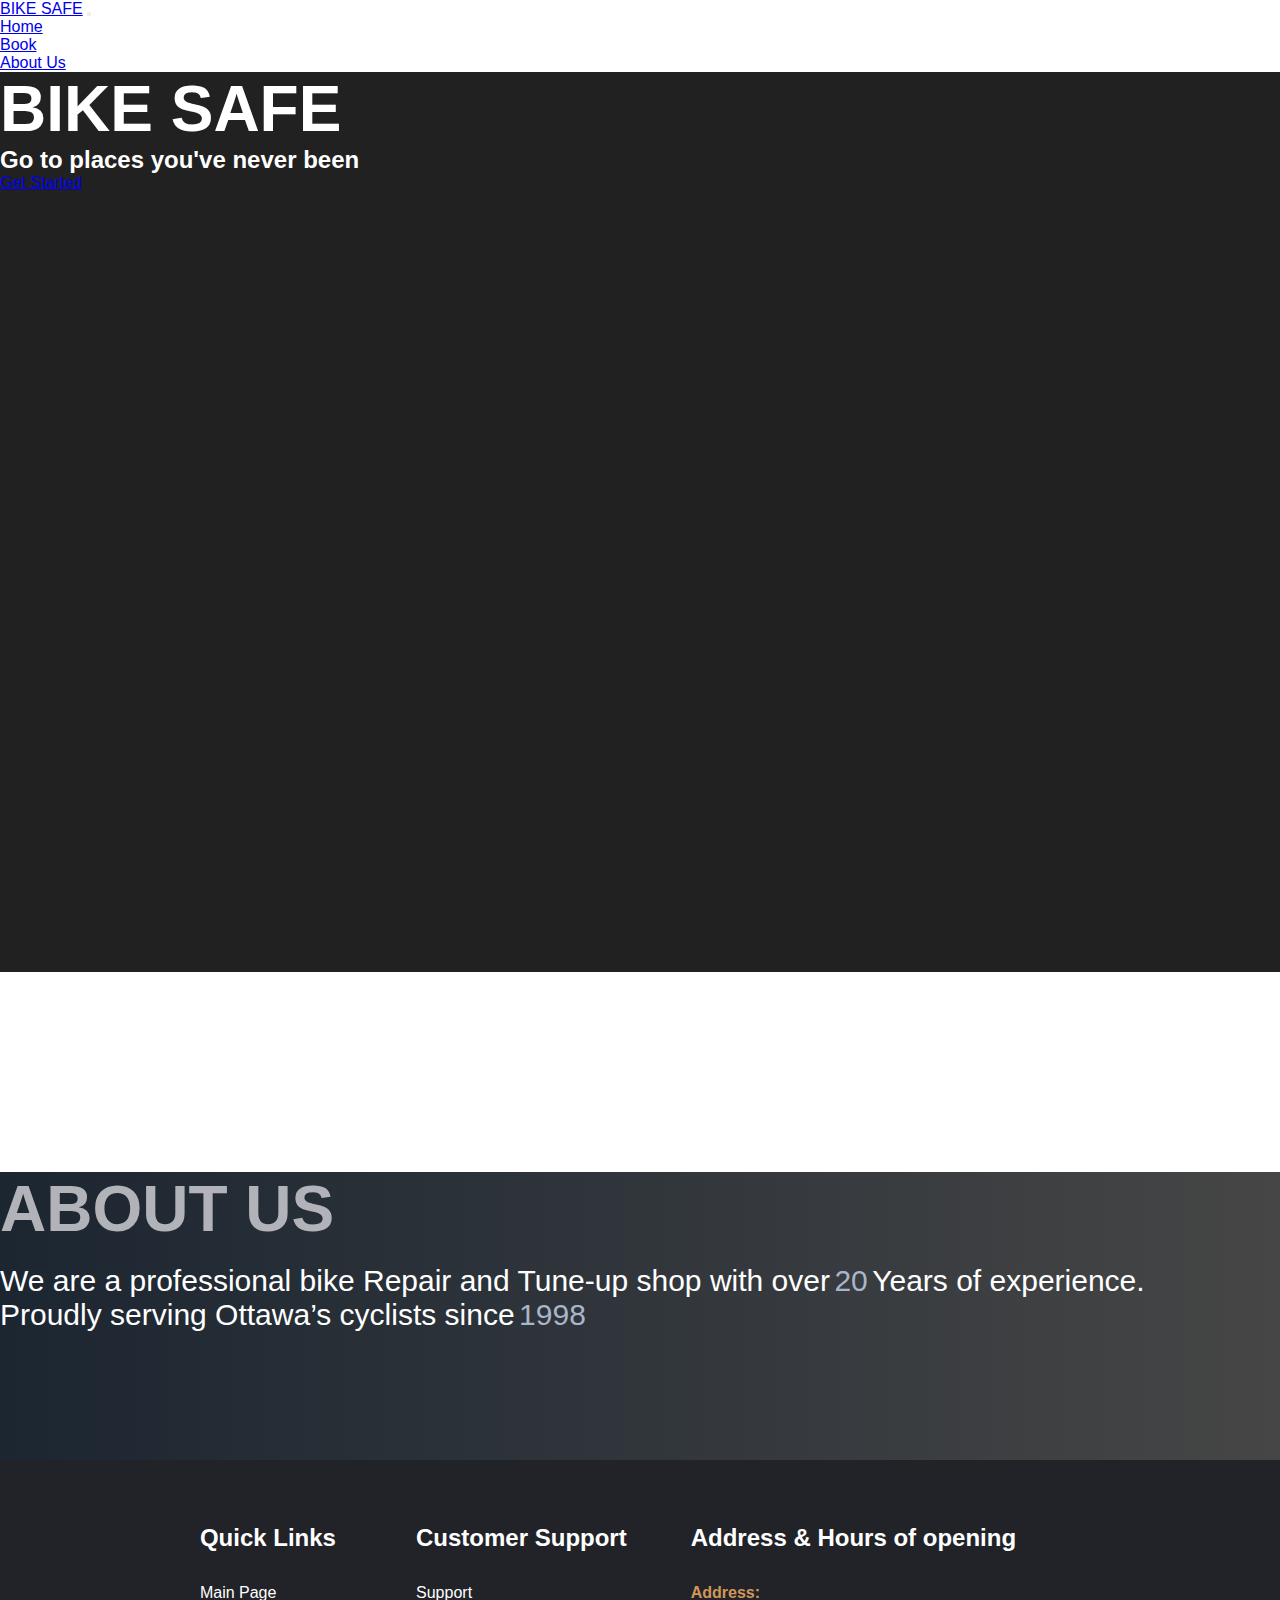
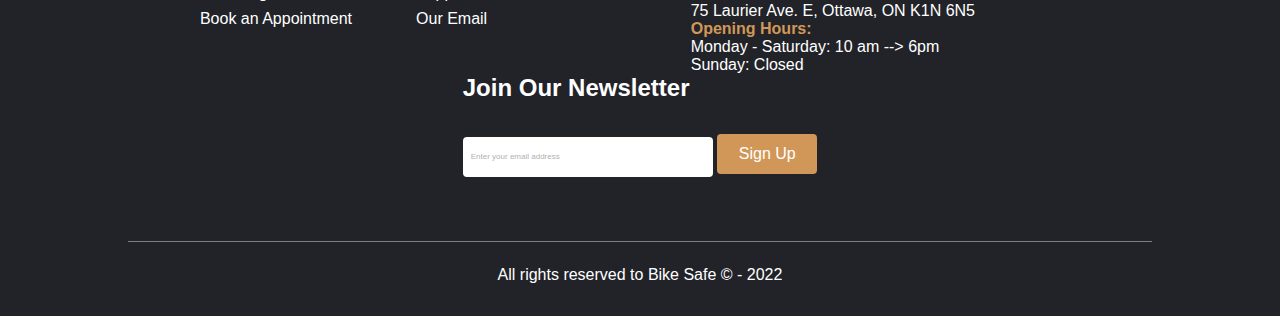
<file: index.html>
<!DOCTYPE html>
<html lang="en">
<head>
    <meta charset="UTF-8">
    <meta name="viewport" content="width=device-width, initial-scale=1.0">
    <title>Home Page</title>
    <link rel = "stylesheet" href = "websiteCSS.css">
    <link href="https://cdn.jsdelivr.net/npm/bootstrap@5.2.0-beta1/dist/css/bootstrap.min.css" rel="stylesheet" integrity="sha384-0evHe/X+R7YkIZDRvuzKMRqM+OrBnVFBL6DOitfPri4tjfHxaWutUpFmBp4vmVor" crossorigin="anonymous">
    <script src="https://cdn.jsdelivr.net/npm/bootstrap@5.2.0-beta1/dist/js/bootstrap.bundle.min.js" integrity="sha384-pprn3073KE6tl6bjs2QrFaJGz5/SUsLqktiwsUTF55Jfv3qYSDhgCecCxMW52nD2" crossorigin="anonymous"></script> 
    <link rel="preconnect" href="https://fonts.googleapis.com"> 
    <link rel="preconnect" href="https://fonts.gstatic.com" crossorigin> 
    <link href="https://fonts.googleapis.com/css2?family=Open+Sans&display=swap" rel="stylesheet">
</head>
<body>
    <div class="section1">

        <!-- Nav tabs -->
        <nav class="navbar navbar-expand-lg navbar-dark bg-dark">
            <div class="container-fluid">
                <a class="navbar-brand" href="index.html">BIKE SAFE</a>
                <button class="navbar-toggler" type="button" data-bs-toggle="collapse" data-bs-target="#navbarNavDropdown" aria-controls="navbarNavDropdown" aria-expanded="false" aria-label="Toggle navigation">
                    <span class="navbar-toggler-icon"></span>
                </button>
                <div class="collapse navbar-collapse" id="navbarNavDropdown">
                    <ul class="navbar-nav">
                        <li class="nav-item">
                            <a class="nav-link active" aria-current="page" href="index.html">Home</a>
                        </li>
                        <li class="nav-item">
                            <a class="nav-link" href="booking.html">Book</a>
                        </li>
                        <li class="nav-item">
                            <a class="nav-link" href="#aboutt">About Us</a>
                        </li>

                    </ul>
                </div>
            </div>
        </nav>

        <!-- Lead page -->
        <div class="mother">
            <div class="lead-page position-relative text-center align-items-center">
                <div class="wrapper position-absolute top-50 start-50 translate-middle">
                    <h1 class="py-1" style="font-size: 4rem">BIKE SAFE</h1>
                    <h2 class="py-5">Go to places you've never been</h2>
                    <a href="booking.html" class="btn btn-primary" >Get Started</a>
                </div>
            </div>

            <!-- about page -->
            <div id="aboutt" class="about row m-0">
                <div class="left col-7 white text-center align-items-center">
                    <h1 class="h1-main" style="margin-top:200px; font-size: 4rem;">ABOUT US</h1>
                    <br>
                    <p class="bigtext factcolor inline">We are a professional bike Repair and Tune-up shop with over</p>
                    <p class="bigtext numfactcolor inline">20</p>
                    <p class="bigtext factcolor inline"> Years of experience.</p>
                    <br>
                    <p class="bigtext factcolor inline">Proudly serving Ottawa’s cyclists since</p>
                    <p class="bigtext numfactcolor inline">1998</p>
                </div>
                <div class="RetroBike right col-5 blue">

                </div>


            </div>
            <!-- footer -->
            <div class="footer-container">
                <div class="footer">
                    <div class="footer-heading footer-1">
                        <h2>Quick Links</h2>
                        <a href="index.html">Main Page</a>
                        <a href="booking.html">Book an Appointment</a>
                    </div>
                    <div class="footer-heading footer-2">
                        <h2>Customer Support</h2>
                        <a href="#">Support</a>
                        <a class = "email" onclick="myFunction()">Our Email</a>
                    </div>
                    <div class="footer-heading footer-3">
                        <h2>Address & Hours of opening</h2>
                        <p style="color:rgba(209, 151, 88, 1)"><b>Address:</b></p> <p> 
                            75 Laurier Ave. E, Ottawa, ON K1N 6N5</p>
                            <p style="color:rgba(209, 151, 88, 1)"><b>Opening Hours:</b></p> <p>
                                Monday - Saturday: 10 am --> 6pm <br>
                                Sunday:
                                Closed
                            </p>
                    </div>
                    <div class="footer-email-form">
                        <h2>Join Our Newsletter</h2>
                        <input type="email" placeholder="Enter your email address" id="footer-email">
                        <input onclick="document.location.reload(true)" type="submit" value="Sign Up" id="footer-email-btn">
                    </div>
                </div>
                <div class="copyright">
                    <p>
                        All rights reserved to Bike Safe © - 2022
                    </p>
                </div>
            </div>
        </div>
    </div>
    
    <script src="script.js"></script>
</body>
</html>
</file>
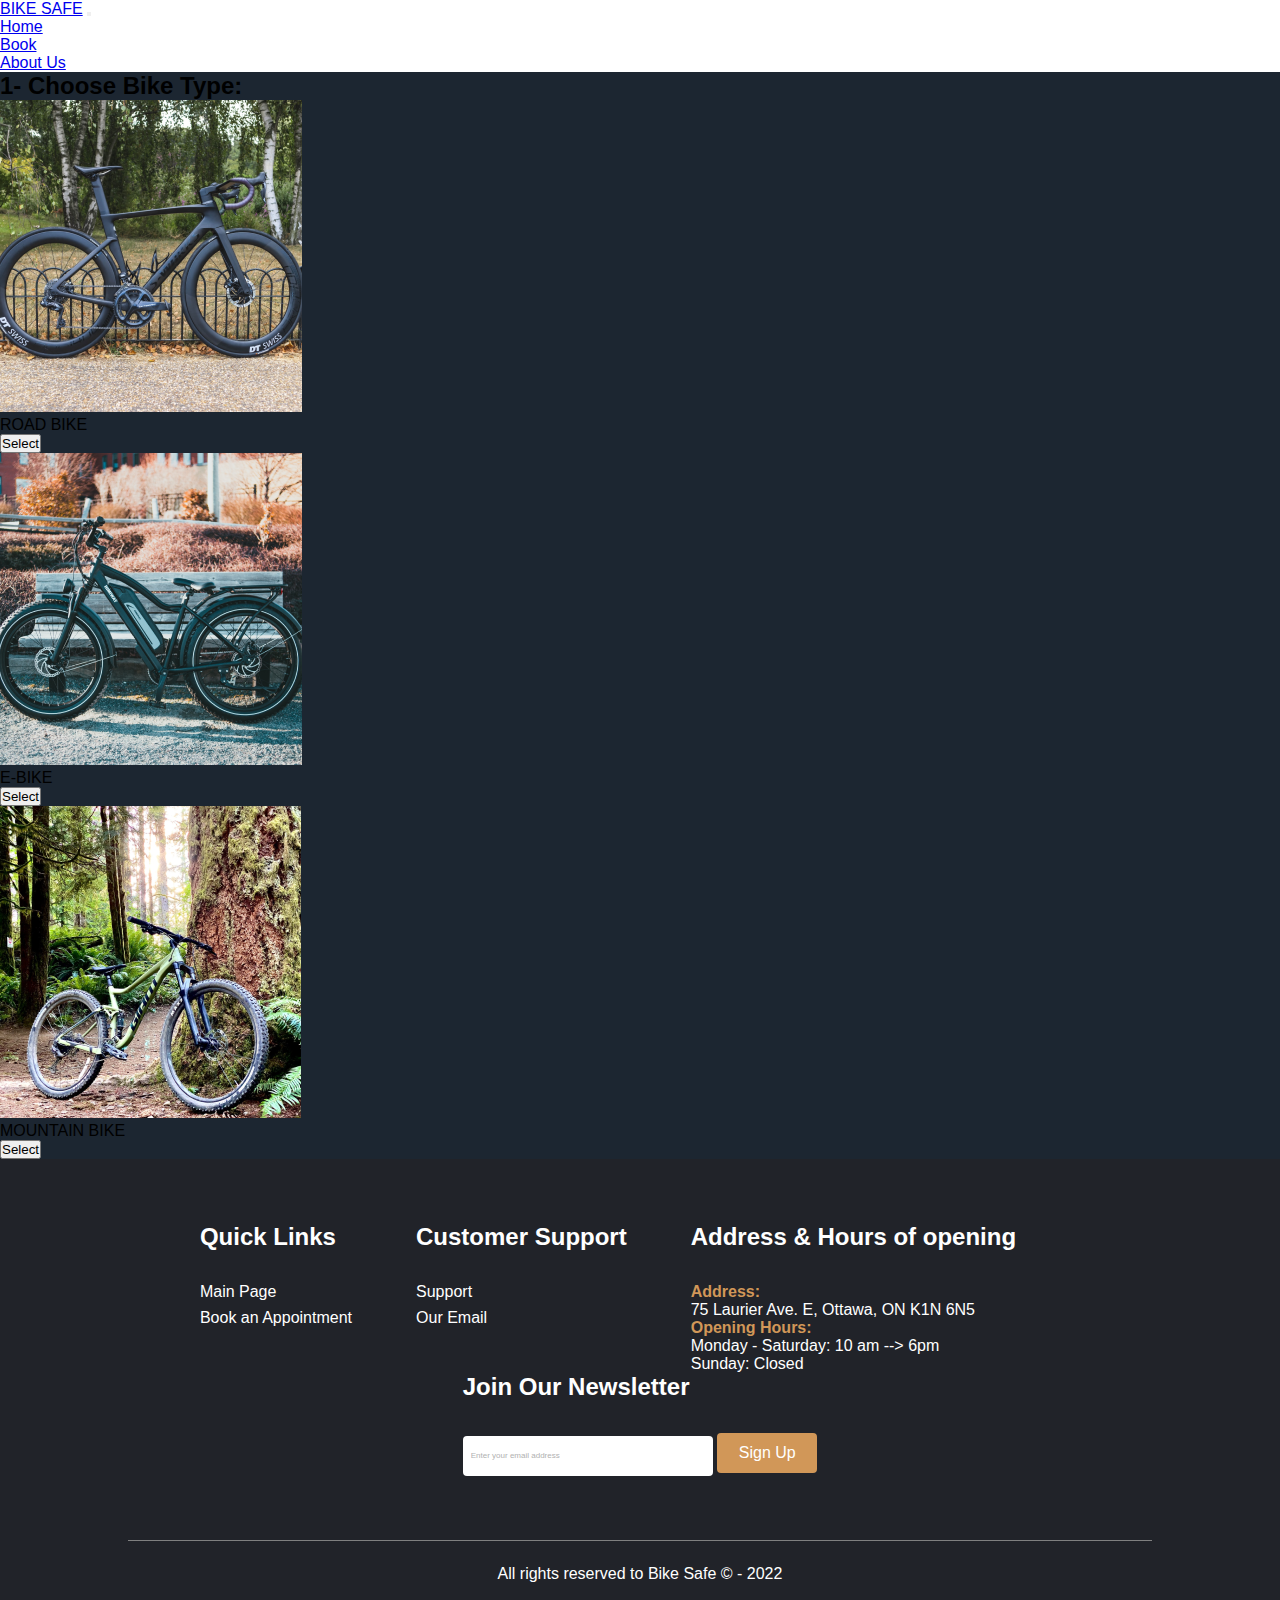
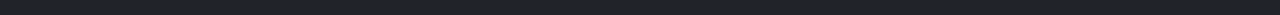
<file: booking.html>
<!DOCTYPE html>
<html lang="en">
<head>
    <meta charset="UTF-8">
    <meta name="viewport" content="width=device-width, initial-scale=1.0">
    <title>Home Page</title>
    <link rel = "stylesheet" href = "websiteCSS.css">
    <link href="https://cdn.jsdelivr.net/npm/bootstrap@5.2.0-beta1/dist/css/bootstrap.min.css" rel="stylesheet" integrity="sha384-0evHe/X+R7YkIZDRvuzKMRqM+OrBnVFBL6DOitfPri4tjfHxaWutUpFmBp4vmVor" crossorigin="anonymous">
    <script src="https://cdn.jsdelivr.net/npm/bootstrap@5.2.0-beta1/dist/js/bootstrap.bundle.min.js" integrity="sha384-pprn3073KE6tl6bjs2QrFaJGz5/SUsLqktiwsUTF55Jfv3qYSDhgCecCxMW52nD2" crossorigin="anonymous"></script> 
    <script src="https://ajax.googleapis.com/ajax/libs/jquery/3.6.0/jquery.min.js"></script>
</head>
<body>
    
    <div class="section1">

        <!-- Nav tabs -->
        <nav class="navbar navbar-expand-lg navbar-dark bg-dark">
            <div class="container-fluid">
                <a class="navbar-brand" href="index.html">BIKE SAFE</a>
                <button class="navbar-toggler" type="button" data-bs-toggle="collapse" data-bs-target="#navbarNavDropdown" aria-controls="navbarNavDropdown" aria-expanded="false" aria-label="Toggle navigation">
                    <span class="navbar-toggler-icon"></span>
                </button>
                <div class="collapse navbar-collapse" id="navbarNavDropdown">
                    <ul class="navbar-nav">
                        <li class="nav-item">
                            <a class="nav-link active" aria-current="page" href="index.html">Home</a>
                        </li>
                        <li class="nav-item">
                            <a class="nav-link" href="booking.html">Book</a>
                        </li>
                        <li class="nav-item">
                            <a class="nav-link" href="index.html#aboutt">About Us</a>
                        </li>
                    </ul>
                </div>
            </div>
        </nav>

        <!-- Lead page -->
        <div class="lead-page2 text-white">
            <div class="hh">
                <h2 class="pt-2 text-white">1- Choose Bike Type:</h2>
                <div class="row">
                    <div class="img1 col-xs-12 col-lg-4 " >
                        <img class="m-auto" src="./images/Rectangle 5.png" alt="">
                        <p>ROAD BIKE</p>
                        <button id="roadBike">Select</button>
                    </div>
                    <div class="img1 col-xs-12 col-lg-4 m-auto">
                        <img src="./images/Rectangle 6.png" alt="">
                        <P>E-BIKE</P>
                        <button id="ebikebtn">Select</button>
                    </div>
                    <div class="img1 col-xs-12 col-lg-4 m-auto">
                        <img src="./images/Rectangle 7.png" alt="">
                        <P>MOUNTAIN BIKE</P>
                        <button id="mtb">Select</button>
                    </div>
                </div>
            </div>
            

            <!-- Toggle Services page -->
            <div id="Tune-up-Road" class="m-0 pb-5">
                <h2 class="text-white">2- Tune up Services: <b>Road Bike</b> </h2>
                <p class="text-white">Our Plans are carefully crafted to satisfy the majority of cyclists, be it if you are an expert doing over hunderds of KM's a week or just a regular cyclist, we at Bike Safe have got you covered!</p>
                <section class="subscription_method">
                    <div class="column">
                      <div class="price_h">
                        <div class="price">
                          <div class="dollar">$</div>
                          39.99
                        </div>
                        <div class="name">Classic</div>
                      </div>
                      <div class="divider"></div>
                      <div class="feature">
                        <img src="./images/iconmonstr-check-mark-13.svg">
                        Adjust shifting and brakes
                      </div>
                      <div class="feature no">
                        <img src="./images/x-square.svg">
                        Lubricate Chain
                      </div>
                      <div class="feature no">
                        <img src="./images/x-square.svg">
                        Frame and wheel cleaning
                      </div>
    
                      <button class="cta" onclick="regular()">Select</button>
                    </div>
                    <div class="column nice">
                      <div class="Recommended">Recommended</div>
                      <div class="price_h">
                        <div class="price">
                          <div class="dollar">$</div>
                            54.99
                        </div>
                        <div class="name">Complete</div>
                      </div>
                      <div class="divider"></div>
                      <div class="feature">
                        <img src="./images/iconmonstr-check-mark-13.svg">
                        Adjust shifting and brakes
                      </div>
                      <div class="feature">
                        <img src="./images/iconmonstr-check-mark-13.svg">
                        Lubricate Chain
                      </div>
                      <div class="feature no">
                        <img src="./images/x-square.svg">
                        Frame and wheel cleaning
                      </div>
                      <button class="cta" onclick = "premium()">Select</button>
                    </div>
                    <div class="column Luxe">
                      
                      <div class="price_h">
                        <div class="price">
                          <div class="dollar">$</div>
                          62.99
                        </div>
                        <div class="name">Bike Safe Special</div>
                      </div>
                      <div class="divider"></div>
                      <div class="feature">
                        <img src="./images/iconmonstr-check-mark-13.svg">
                        Adjust shifting and brakes
                      </div>
                      <div class="feature">
                        <img src="./images/iconmonstr-check-mark-13.svg">
                        Lubricate Chain
                      </div>
                      <div class="feature ">
                        <img src="./images/iconmonstr-check-mark-13.svg">
                        Frame and wheel cleaning
                      </div>
                      <button class="cta" onclick="luxe()">Select</button>
                    </div>
                </section>
            </div>
            <div id="Tune-up-ebike">
                <h2>2- Tune up Services: <b>E-Bike</b> </h2>
                <p>Our Plans are carefully crafted to satisfy the majority of cyclists, be it if you are an expert doing over hunderds of KM's a week or just a regular cyclist, we at Bike Safe have got you covered!</p>
                <section class="subscription_method">
                    <div class="column">
                      <div class="price_h">
                        <div class="price">
                          <div class="dollar">$</div>
                          39.99
                        </div>
                        <div class="name">Classic</div>
                      </div>
                      <div class="divider"></div>
                      <div class="feature">
                        <img src="./images/iconmonstr-check-mark-13.svg">
                        Adjust shifting and brakes
                      </div>
                      <div class="feature no">
                        <img src="./images/x-square.svg">
                        Speed Shifter Check
                      </div>
                      <div class="feature no">
                        <img src="./images/x-square.svg">
                        Battery Testing
                      </div>
    
                      <button class="cta" onclick="regular()">Select</button>
                    </div>
                    <div class="column nice">
                      <div class="Recommended">Recommended</div>
                      <div class="price_h">
                        <div class="price">
                          <div class="dollar">$</div>
                            54.99
                        </div>
                        <div class="name">Complete</div>
                      </div>
                      <div class="divider"></div>
                      <div class="feature">
                        <img src="./images/iconmonstr-check-mark-13.svg">
                        Adjust shifting and brakes
                      </div>
                      <div class="feature">
                        <img src="./images/iconmonstr-check-mark-13.svg">
                        Speed Shifter Check
                      </div>
                      <div class="feature no">
                        <img src="./images/x-square.svg">
                        Battery Testing
                      </div>
                      <button class="cta" onclick = "premium()">Select</button>
                    </div>
                    <div class="column Luxe">
                      
                      <div class="price_h">
                        <div class="price">
                          <div class="dollar">$</div>
                          62.99
                        </div>
                        <div class="name">Bike Safe Special</div>
                      </div>
                      <div class="divider"></div>
                      <div class="feature">
                        <img src="./images/iconmonstr-check-mark-13.svg">
                        Adjust shifting and brakes
                      </div>
                      <div class="feature">
                        <img src="./images/iconmonstr-check-mark-13.svg">
                        Speed Shifter Check
                      </div>
                      <div class="feature ">
                        <img src="./images/iconmonstr-check-mark-13.svg">
                        Battery Testing
                      </div>
                      <button class="cta" onclick="luxe()">Select</button>
                      </div>
                  </section>
            </div>
                <div id="Tune-up-mtb">
                    <h2>2- Tune up Services: <b>Mountain Bike</b> </h2>
                    <p>Our Plans are carefully crafted to satisfy the majority of cyclists, be it if you are an expert doing over hunderds of KM's a week or just a regular cyclist, we at Bike Safe have got you covered!</p>
                    <section class="subscription_method">
                        <div class="column">
                          <div class="price_h">
                            <div class="price">
                              <div class="dollar">$</div>
                              39.99
                            </div>
                            <div class="name">Classic</div>
                          </div>
                          <div class="divider"></div>
                          <div class="feature">
                            <img src="./images/iconmonstr-check-mark-13.svg">
                            Front Suspension Fork
                          </div>
                          <div class="feature no">
                            <img src="./images/x-square.svg">
                            Speed Shifter Check
                          </div>
                          <div class="feature no">
                            <img src="./images/x-square.svg">
                            Dismantle, clean, grease
                          </div>
        
                          <button class="cta" onclick="regular()">Select</button>
                        </div>
                        <div class="column nice">
                          <div class="Recommended">Recommended</div>
                          <div class="price_h">
                            <div class="price">
                              <div class="dollar">$</div>
                                54.99
                            </div>
                            <div class="name">Complete</div>
                          </div>
                          <div class="divider"></div>
                          <div class="feature">
                            <img src="./images/iconmonstr-check-mark-13.svg">
                            Adjust shifting and brakes
                          </div>
                          <div class="feature">
                            <img src="./images/iconmonstr-check-mark-13.svg">
                            Front Suspension Fork
                          </div>
                          <div class="feature no">
                            <img src="./images/x-square.svg">
                            Dismantle, clean, grease
                          </div>
                          <button class="cta" onclick = "premium()">Select</button>
                        </div>
                        <div class="column Luxe">
                          
                          <div class="price_h">
                            <div class="price">
                              <div class="dollar">$</div>
                              62.99
                            </div>
                            <div class="name">Bike Safe Special</div>
                          </div>
                          <div class="divider"></div>
                          <div class="feature">
                            <img src="./images/iconmonstr-check-mark-13.svg">
                            Adjust shifting and brakes
                          </div>
                          <div class="feature">
                            <img src="./images/iconmonstr-check-mark-13.svg">
                            Front Suspension Fork
                          </div>
                          <div class="feature ">
                            <img src="./images/iconmonstr-check-mark-13.svg">
                            Dismantle, clean, grease
                          </div>
                          <button class="cta" onclick="luxe()">Select</button>
                          </div>
                    </section>
                </div>
            <div class="bikeExpert text-white">
                <h2 class="pt-5 text-white">3- Choose your Mechanic:</h2>
                <div class="row">
                    <div class="img1 col-xs-12 col-lg-4 " >
                        <img class="m-auto" src="./images/John.png" alt="">
                        <p>Professional bike Mechanic with over 8 years of experience

                            John Enjoys going on mountain bike rides during weekends and knows all about mountain bikes!
                            </p>
                        <button class="showCalendar">Select</button>
                    </div>
                    <div class="img1 col-xs-12 col-lg-4 m-auto">
                        <img src="./images/Olivia.png" alt="">
                        <p>Expert bike Mechanic with over 6 years of experience.

                            Olivia Enjoys going on long road bike rides and knows how important comfort is for those long range rides!
                            </p>
                        <button class="showCalendar">Select</button>
                    </div>
                    <div class="img1 col-xs-12 col-lg-4 m-auto">
                        <img src="./images/Paul.png" alt="">
                        <p>Professional Mechanic with a degree in electronics, Paul has over 4years of experience in bike repair.

                            Paul Enjoys commuting to work daily with his E-bike 
                            </p>
                        <button class="showCalendar">Select</button>
                    </div>
                </div>
            </div>
            <div class="Calendar text-white">
                <h2 class="text-white">4- Choose a date and time</h2>
                <p class="text-white">Based on your previous selections: The next available dates are</p>
                <div class="days">
                    <div class="row">
                        <div class="right col-xs-12 col-lg-7 ">
                            <ul class="list-group list-group-horizontal">
                                <button id="D1" class="list-group-item">An item</button>
                                <Button id="D2" class="list-group-item">A second item</button>
                                <button id="D3" class="list-group-item">A third item</button>
                            </ul>
                            <ul class="list-group list-group-horizontal">
                                <button id="D4" class="list-group-item">An item</button>
                                <Button id="D5" class="list-group-item">A second item</button>
                                <button id="D6" class="list-group-item">A third item</button>
                            </ul>
                        </div>
                        <div class="confirmReject left col-xs-12 col-lg-5">
                            Based on your selection an appointment is available at:  3PM 
                            <br>
                            <button id="confirm">Confirm</button>
                            <!-- giving reject button refersh the page for now -->
                            <button href="#" id="reject">Reject</button> 
                        </div>
                    </div>

                </div>
            </div>
            <div class="information text-white">
                <h2>5- Enter Information</h2>
                <div class="mb-3">
                    <label for="formGroupExampleInput" class="form-label">Name:</label>
                    <input type="text" class="form-control" id="formGroupExampleInput" placeholder="Enter your name">
                    <label for="floatingInput">Email address</label>
                    <input type="email" class="form-control" id="floatingInput" placeholder="name@example.com">
                  </div>
                  <button id="bookApp" onclick="myFunction()">Book Appointment</button>
            </div>

            <!-- footer -->
            <div class="footer-container">
                <div class="footer">
                    <div class="footer-heading footer-1">
                        <h2>Quick Links</h2>
                        <a href="index.html">Main Page</a>
                        <a href="booking.html">Book an Appointment</a>
                    </div>
                    <div class="footer-heading footer-2">
                        <h2>Customer Support</h2>
                        <a href="#">Support</a>
                        <a class = "email" onclick="myFunction()">Our Email</a>
                    </div>
                    <div class="footer-heading footer-3">
                        <h2>Address & Hours of opening</h2>
                        <p style="color:rgba(209, 151, 88, 1)"><b>Address:</b></p> <p> 
                            75 Laurier Ave. E, Ottawa, ON K1N 6N5</p>
                            <p style="color:rgba(209, 151, 88, 1)"><b>Opening Hours:</b></p> <p>
                                Monday - Saturday: 10 am --> 6pm <br>
                                Sunday:
                                Closed
                            </p>
                    </div>
                    <div class="footer-email-form">
                        <h2>Join Our Newsletter</h2>
                        <input type="email" placeholder="Enter your email address" id="footer-email">
                        <input onclick="document.location.reload(true)" type="submit" value="Sign Up" id="footer-email-btn">
                    </div>
                </div>
                <div class="copyright">
                    <p>
                        All rights reserved to Bike Safe © - 2022
                    </p>
                </div>
            </div>
        </div>
        
        
        <script src="script.js">

        </script>


        


    
    
</body>
</html>
</file>
<file: websiteCSS.css>
.lead-page {
    background-color: #212121;
    height: 100vh;
    color: white;
    font-family: 'Open Sans', sans-serif;
} 

.lead-page2 {
    height: 50vh;
    background-color: #1c2631;
}
/* about section */
.about {
    height: auto;
    /* background-color: #1c2631; */
    background-image: linear-gradient(to right, #1c2631 ,#464646);
    color: #b2b2b9;
}
.RetroBike{
    background-image: url("./images/bike-957614_960_720.jpg");
    height: auto;
}

/* colors */


/* text in about page */
.mt-xl{margin-top: 50px}
.factcolor{
    color: #ffffff; font-weight: 200;
}
.numfactcolor{
    color: #a8b5ca;
}
.inline{
    display: inline;
}
.bigtext{
    font-size: 30px;
}
.left {
    padding-bottom: 10%;
}

/* booking page - tuneup */
#Tune-up-Road{
    display: none;
    background-color: #1c2631;
    
}
#Tune-up-ebike{
    display: none;
    background-color: #1c2631;
}
#Tune-up-mtb{
    display: none;
    background-color: #1c2631;
}

/* pricing for services */
.subscription_method {
    width: 100%;
    margin-top: 5.5rem;
    display: flex;
    justify-content: center;
    align-items: stretch;

  }
  
  .column {
    flex-grow: 1;
    flex-basis: 0;
    max-width: 280px;
    border-radius: 8px;
    background-color: rgb(201, 197, 197);
    transition: 0.3s all ease;
    padding: 2rem;
    
  }


  
  .column.Luxe {
    flex-grow: 1;
    flex-basis: 0;
    max-width: 280px;
    border-radius: 8px; 
    background-color: rgb(201, 197, 197);
    color: black;
    padding: 2rem;
  }
  
  
  
  .column.nice {
    margin-top: -1.5rem;
    padding-top: 3rem;
    margin-bottom: -1.5rem;
    padding-bottom: 2.5rem;
    position: relative;
    background-color:rgba(209, 151, 88, 1);
   
    color:  rgb(3, 5, 1);
  }

  .column:hover{
    transform: scale(1.1);
    box-shadow: 0 8px 31px gold;
    margin-top: -1rem;
    padding-top: 2rem;
    margin-bottom: -1rem;
    padding-bottom: 2rem;
    position: relative;
    
    }
 
   .column.Luxe:hover{
    transform: scale(1.1);
    box-shadow: 0 8px 31px gold ;
    margin-top: -1rem;
    padding-top: 2rem;
    margin-bottom: -1rem;
    padding-bottom: 2rem;
    position: relative;
  }
  .column.nice:hover{
    transform: scale(1.1);
    box-shadow : 0 8px 31px gold;
  }
  
  .column:first-child {
    border-top-right-radius: 0; 
    border-bottom-right-radius: 0; 
  }
  
  .column:last-child {
    border-top-left-radius: 0; 
    border-bottom-left-radius: 0; 
  }
  
  .price_h {
    align-items: center;
    font-family: var(--heading-font-family);
    font-weight: bold;
    display: flex;
    flex-direction: column;
    
  }
  
  .price {
    font-size: 2.5rem;
    display: flex;
  }
  
  .dollar {
    font-size: 1.5rem;
    margin-top: .5rem;
    margin-right: .25rem;
  }
  
  .monthly {
    margin-bottom: 1.1rem;
    text-transform: uppercase;
    font-size: .90rem;
    align-self: flex-end;
    
  }
  
  .name {
    text-transform: uppercase;
    font-size: .9rem;
    margin-top: 1rem;
    margin-bottom: 0;
  }
  
  .divider {
    background-color: rgba(0, 0, 0, .2);
    margin-top: 2rem;
    margin-bottom: 2rem;
    height: 1px;
    width: 100%;
    
  }
  
  .column.nice .divider {
    background-color: rgba(255, 255, 255, .2);
  }
  
  .feature {
    display: flex;
    align-items: center;
    margin: .5rem;
  }
  
  .feature img {
    height: 1.1em;
    width: 1.1em;
    margin-right: .5rem;
  }
  
  .feature.no {
    color: rgb(92, 89, 89);
    text-decoration-line: line-through;
  }
  
  .Recommended {
    text-align: center;
    text-transform: uppercase;
    font-weight: bold;
    font-family: var(--heading-font-family);
    position: absolute;
    top: .6rem;
    left: .6rem;
    right: .6rem;
    
  }
  

  .cta {
    cursor: pointer;
    font-family: var(--heading-font-family);
    font-weight: bold;
    border-radius: 4px;
    margin-top: 4rem;
    transition: 100ms;
    transform: scale(1);
    border: none;
    background-color: black;
    color: white;
    width: 100%;
    padding: .60rem 1rem;
    
  }
  
  
  .email {
    cursor: pointer;
  }
 .column.nice .cta {
    background-color:black;
    color: white;
  }
  .column.Luxe .cta {
    background-color:black;
    color: white;
  }
  
  .cta:hover, .cta:focus {
    transform: scale(1.2);
  }

  /* choose mechanic */
.bikeExpert{
    display: none;
    background-color: #1c2631;
}

/* Calendar */
.Calendar{
    display: none;
    padding-top: 3rem;
    background-color: #1c2631;
}
.days{
    margin-top: 3rem;

}
.confirmReject{
    display: none;
}
.list-group-item{
    width: 50%;
}
#confirm{
    background-color: green;
    color: white;
    padding: 15px 32px;
}
#reject{
    background-color: red;
    color: white;
    padding: 15px 32px;
}

/* information */
.information{
    display: none;
    background-color: #1c2631;
}
#bookApp{
    background-color: rgba(209, 151, 88, 1);
    color: white;
    padding: 15px 32px;
}
.hh {
    background-color: #1c2631;
}

/*FOOTER */
*{
    padding:0;
    margin:0;
    box-sizing:border-box;
    font-family: Arial, Helvetica, sans-serif;
  }
  .footer-container{
    background-color:#212329;
    padding:4rem 0 2rem 0;
  }
  .footer{
    width:80%;
    background-color:#212329;
    color:white;
    display:flex;
    justify-content: center;
    flex-wrap: wrap;
    margin:0 auto;
  }
  .footer-heading{
    display:flex;
    flex-direction: column;
    margin-right: 4rem;
  }
  .footer-heading h2{
    margin-bottom: 2rem;
  }
  .footer-heading a{
    color:white;
    text-decoration: none;
    margin-bottom:0.5rem;
  }
  .footer-heading a:hover{
    color:rgba(209, 151, 88, 1);
    transition: 0.3s ease-out;
  }
  .footer-email-form h2{
    margin-bottom: 2rem;
  }
  #footer-email {
    width:250px;
    height:40px;
    border-radius: 4px;
    outline: none;
    border: none;
    padding-left: 0.5rem;
    font-size: 0.5rem;
    margin-bottom:1rem;
  }
  #footer-email::placeholder{
    color:#b1b1b1;
  }
  #footer-email-btn{
    width: 100px;
    height: 40px;
    border-radius: 4px;
    background-color:rgba(209, 151, 88, 1);
    outline: none;
    border: none;
    color:#fff;
    font-size: 1rem;
  }
  #footer-email-btn:hover{
    cursor: pointer;
    background-color: #337AF1;
    transition: all 0.4s ease-out;
  }
  .copyright {
    display: flex;
    justify-content: center;
    margin: 3rem auto 0 auto;
    padding-top: 1.5rem;
    border-top: grey 1px solid;
    width: 80%;
    color: white;
    font-family: 'lato',sans-serif;
  }
</file>
